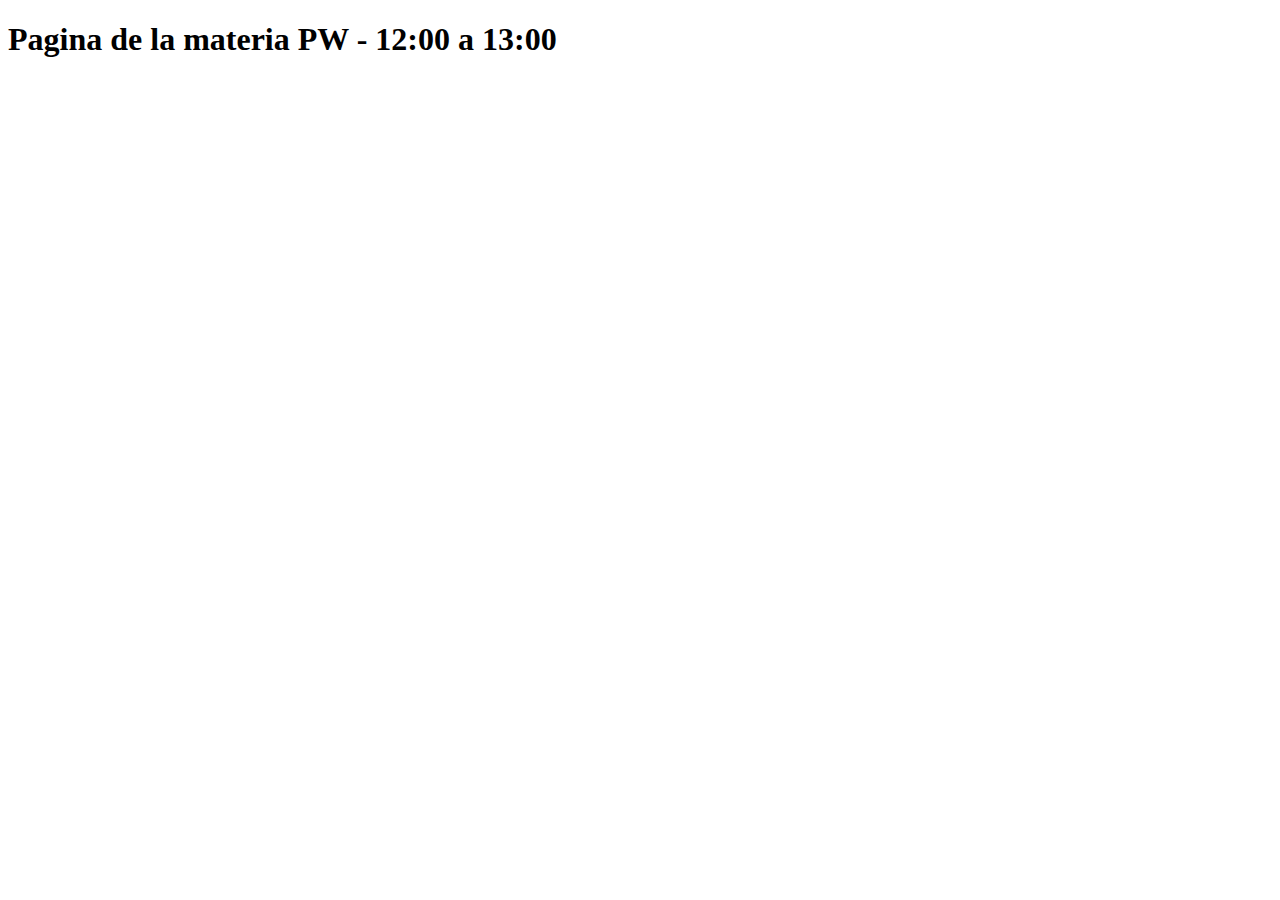
<file: index.html>
<!DOCTYPE html>
<html lang="en">
<head>
    <meta charset="UTF-8">
    <meta name="viewport" content="width=device-width, initial-scale=1.0">
    <title>Pagina HTML del curso</title>
</head>
<body>
    <head>
        <h1>Pagina de la materia PW - 12:00 a 13:00</h1>
    </head>
</body>
</html>
</file>
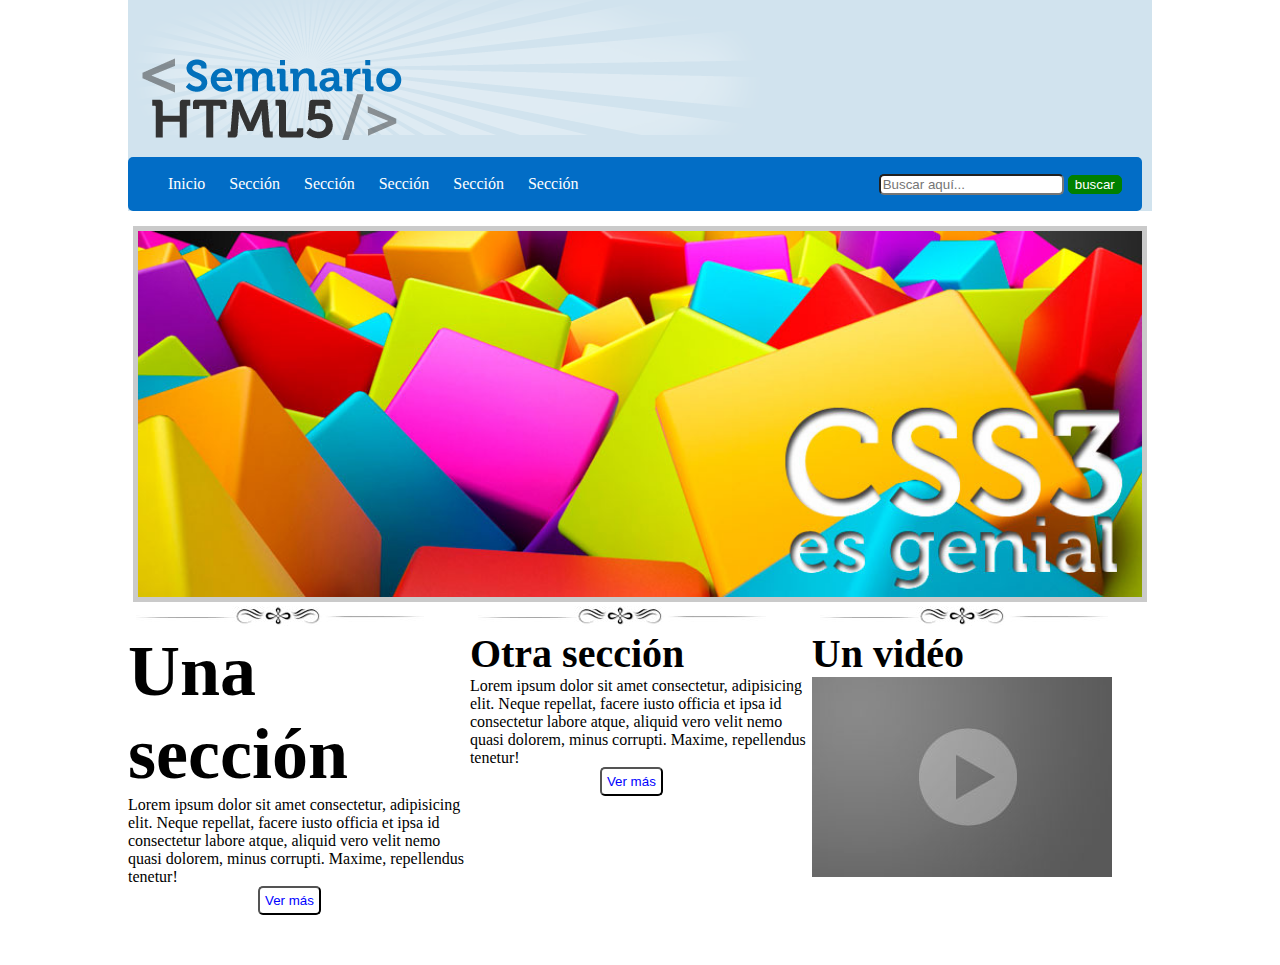
<file: practica01css/index.html>
<!DOCTYPE html>
<html lang="es">
<head>
    <meta charset="UTF-8">
    <meta name="viewport" content="width=device-width, initial-scale=1.0">
    <title>Práctica 01 HTML + CSS</title>
    <link rel="stylesheet" href="css/estilos.css">
</head>
<body>
        <header>
            <img src="./img/resplandor.png">
            <img src="./img/logo.png" alt="logo" id="logo">
            <nav>
                <ul>
                    <li>Inicio</li>
                    <li>Sección</li>
                    <li>Sección</li>
                    <li>Sección</li>
                    <li>Sección</li>
                    <li>Sección</li>
                </ul>
                <form action="#">
                    <input type="text" placeholder="Buscar aquí...">
                    <input type="submit" value="buscar">  
                </form>
            </nav>
        </header>
        <section id="seccion01">
            <article>
                <img src="./img/slide2.jpg">
            </article>
        </section>       
        <section id="seccion02">
            <article>
                <img src="./img/separador.jpg" alt="separador">
                <br>
                <span class="unaSeccion nito">Una sección</span>
                <br>
                <span class="texto">Lorem ipsum dolor sit amet consectetur, adipisicing elit. Neque repellat, facere iusto officia et ipsa id consectetur labore atque, aliquid vero velit nemo quasi dolorem, minus corrupti. Maxime, repellendus tenetur!</span>
                <br>
                <input type="submit" value="Ver más">
            </article>
            <article>
                <img src="./img/separador.jpg" alt="separador">
                <br>
                <span class="otraSeccion nito">Otra sección</span>
                <br>
                <span class="texto">Lorem ipsum dolor sit amet consectetur, adipisicing elit. Neque repellat, facere iusto officia et ipsa id consectetur labore atque, aliquid vero velit nemo quasi dolorem, minus corrupti. Maxime, repellendus tenetur!</span>
                <br>
                <input type="submit" value="Ver más">
            </article>
            <article>
                <img src="./img/separador.jpg" alt="separador">
                <br>
                <span class="otraSeccion nito">Un vidéo</span>
                <br>
                <img src="./img/video.jpg" alt="video">
            </article>
        </section>
</body>
</html>
</file>
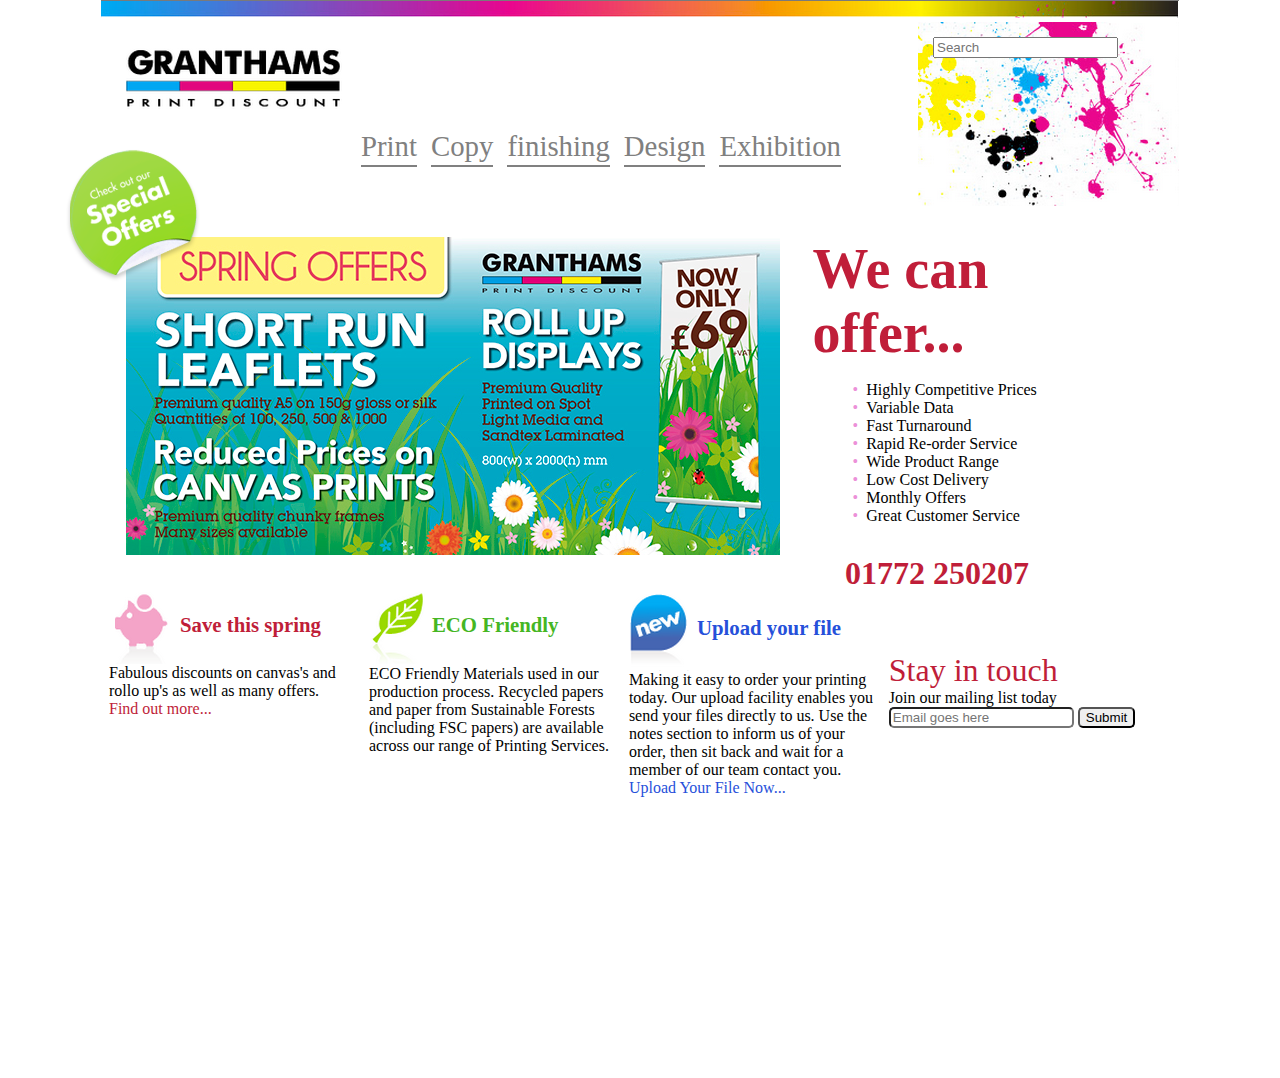
<file: practica02css/index.html>
<!DOCTYPE html>
<html lang="es">
<head>
    <meta charset="UTF-8">
    <title>Práctica 02</title>
    <link rel="stylesheet" href="css/estilos.css">
</head>
<body>
    <header>
        <img src="./img/banner.png">
        <img src="./img/granthams.png" id="logo">
        <img src="./img/paint.png" id="pintura">
        <input type="search" placeholder="Search">
        <nav>
            <ul>
                <li>Print</li>
                <li>Copy</li>
                <li>finishing</li>
                <li>Design</li>
                <li>Exhibition</li>
            </ul>
        </nav>
    </header>
    <section id="seccion01">
        <article id="secc01Art01">
            <img src="./img/slide.jpg" alt="">
        </article>
        <article id="secc01Art02">
            <span class="bigPink nito">We can offer...</span>
            <ul>
                <li>Highly Competitive Prices</li>
				<li>Variable Data</li>
				<li>Fast Turnaround</li>
				<li>Rapid Re-order Service</li>
				<li>Wide Product Range</li>
				<li>Low Cost Delivery</li>
				<li>Monthly Offers</li>
				<li>Great Customer Service</li>
            </ul>
        </article>
        <img src="./img/bg_offer.png" id="oferta">
    </section>
    <section id="seccion02">
        <span class="mediumPink nito">01772 250207</span>
    </section>
    <section id="seccion03">
        <article id="secc03Art01">
            <img src="./img/cerdito.png">
            <span class="littlePink nito">Save this spring</span>
            <br>
            Fabulous discounts on canvas's and rollo up's as well as many offers.
            <br>
            <span class="pinkLetter">Find out more...</span>
        </article>
        <article id="secc03Art02">
            <img src="./img/hoja.png">
            <span class="littleGreen nito">ECO Friendly</span>
            <br>
            <span>ECO Friendly Materials used in our production process.
                Recycled papers and paper from Sustainable Forests (including FSC papers) are available across our range of Printing Services.
            </span>
        </article>
        <article id="secc03Art03">
            <img src="./img/new.png">
            <span class="littleBlue nito">Upload your file</span>
            <br>
            <span>Making it easy to order your printing today. Our upload facility enables you send your files directly to us. Use the notes section to inform us of your order, then sit back and wait for a member of our team contact you.</span>
            <br>
            <span class="blueLetter">Upload Your File Now...</span>
        </article>
        <article id="secc03Art04">
            <span class="mediumPink">Stay in touch</span>
            <br>
            <span>Join our mailing list today</span>
            <br>
            <form>
                <input type="text" placeholder="Email goes here">
                <input type="submit" placeholder="send">
            </form>
        </article>
    </section>
</body>
</html>
</file>
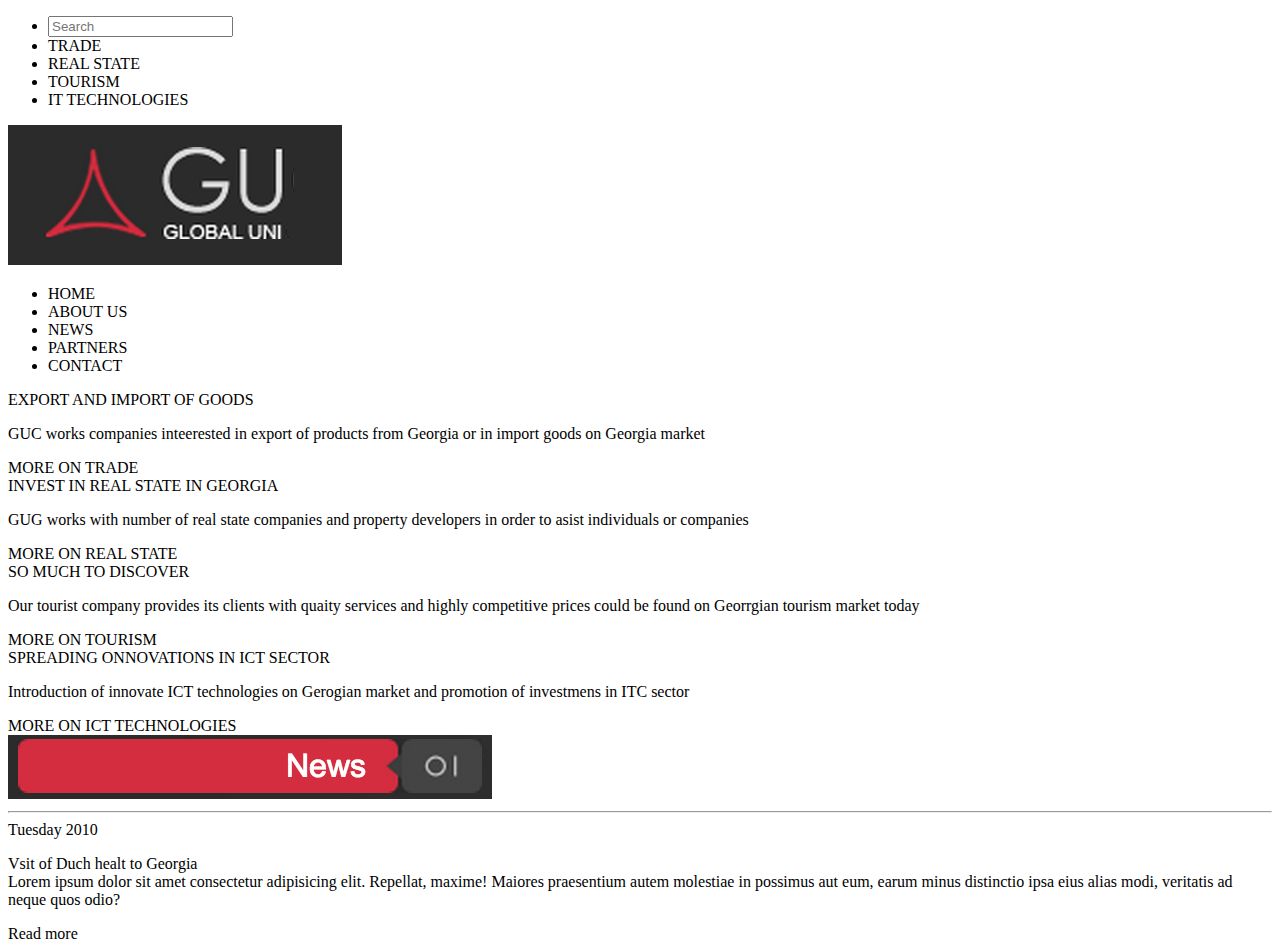
<file: practica03/index.html>
<!DOCTYPE html>
<html lang="es">
<head>
    <meta charset="UTF-8">
    <meta name="viewport" content="width=device-width, initial-scale=1.0">
    <title>Práctica 03</title>
</head>
<body>
    <header>
        <nav>
            <ul>
                <li>
                    <input type="search" placeholder="Search">
                </li>
                <li class="letra-blanca">TRADE</li>
                <li class="letra-blanca">REAL STATE</li>
                <li class="letra-blanca">TOURISM</li>
                <li class="letra-gris">IT TECHNOLOGIES</li>
            </ul>
        </nav>
    </header>
    <section>
        <article>
            <img src="img/gu_logo.png" alt="Logo Gu">
            <ul>
                <li class="letra-blanca tam-menu-lateral">HOME</li>
                <li class="letra-gris">ABOUT US</li>
                <li class="letra-gris">NEWS</li>
                <li class="letra-gris">PARTNERS</li>
                <li class="letra-gris">CONTACT</li>
            </ul>
        </article>
        <article>
            <span class="letra-blanca tam-tarjetas">EXPORT AND IMPORT OF GOODS</span>
            <p></p>
            <span class="letra-blanca">GUC works companies inteerested in export of products from Georgia or in 
                import goods on Georgia market
            </span>
            <p></p>
            <span class="letra-blanca nito">MORE ON TRADE</span>
        </article>
        <article>
            <span class="letra-gris tam-tarjetas">INVEST IN REAL STATE IN GEORGIA</span>
            <p></p>
            <span class="letra-gris">GUG works with number of real state companies and property developers
                in order to asist individuals or companies
            </span>
            <p></p>
            <span class="letra-blanca nito">MORE ON REAL STATE</span>
        </article>
        <article>
            <span class="letra-blanca tam-tarjetas">SO MUCH TO DISCOVER</span>
            <p></p>
            <span class="letra-blanca">
                Our tourist company provides its clients with quaity services and
                highly competitive prices could be found on Georrgian tourism market
                today
            </span>
            <p></p>
            <span class="letra-blanca nito">MORE ON TOURISM</span>
        </article>
        <article>
            <span class="letra-gris tam-tarjetas">SPREADING ONNOVATIONS IN ICT SECTOR</span>
            <p></p>
            <span class="letra-gris">
                Introduction of innovate ICT technologies on Gerogian market and
                promotion of investmens in ITC sector
            </span>
            <p></p>
            <span class="letra-blanca nito">MORE ON ICT TECHNOLOGIES</span>
        </article>
    </section>
    <footer>
        <article>
            <img src="img/news_rojo.png" alt="News">
            <hr>
            <span class="letra-gris">Tuesday 2010</span>
            <p></p>
            <span class="letra-blanca">Vsit of Duch healt to
                Georgia
            </span>
            <br>
            <span class="letra-gris">Lorem ipsum dolor sit amet consectetur adipisicing elit. 
                Repellat, maxime! Maiores praesentium autem molestiae in possimus 
                aut eum, earum minus distinctio ipsa eius alias modi, veritatis ad
                 neque quos odio?
            </span>
            <p></p>
            <span class="letra-blanca">Read more</span>
        </article>
    </footer>
</body>
</html>
</file>
<file: practica01css/css/estilos.css>
body{
    font-size: 16px;  /*1em*/
    margin: 0px auto;
    max-width: 1024px;
}

header{
   background: #d1e3ee; 
}

header nav{
    background: #026dc6;
    padding-top: 2px;
    padding-bottom: 2px;
    padding-left: 0px;
    padding-right: 0px;
    width: 99%;
    margin-top: 0px;
    margin-bottom: 0px;
    margin-left: 0px;
    margin-right: 0px;
    border-radius: 5px;
}

header nav ul li{
    display: inline-block;
    color: white;
    margin-right: 20px;
}

header nav form{
    float: right;
    margin-top: -35px;
    margin-right: 20px;
}

header nav form input{
    border-radius: 5px;
}

header nav form input[type="submit"]{
    background: green;
    color: white;
    border: 1px solid green;
}

#logo{
    margin-top: -150px;
}

#seccion01{
    margin-top: 15px;
}

#seccion01 article{
    text-align: center;
}

#seccion01 article img{
    width: 98%;
    border: 5px solid rgba(150, 150, 150, 0.5);
}

#seccion02{
    margin-bottom: 50px;
}

#seccion02 article{
    width: 33.0%;
    display: inline-block;
    vertical-align: top;
}

#seccion02 article input[type="submit"]{
    background: white;
    border-radius: 5px;
    color: blue;
    margin-left: 130px;
    padding: 5px;
}

.unaSeccion{
    font-size: 4.5em; /*<------- 16px X 4.5*/
}

.nito{
    font-weight: bold;
}

.otraSeccion{
    font-size: 2.5em;
}
</file>
<file: practica02css/css/estilos.css>
body{
	font-size: 16px; /*1em*/
	margin: 0px auto;
	max-width: 1078px;
	min-height: 1078px;
}

#logo{
    margin-left: 25px;
    margin-top: 25px;
}

#pintura{
    float: right;
}

header input{
    margin-right: -200px;
    margin-top: 15px;
    float: right;
}

header nav{
    margin-left: 220px;
}

header nav ul li{
    color: gray;
    border-bottom: 2px solid gray;
    padding-bottom: 2px;
    display: inline-block;
    margin-right: 10px;
    font-size: 1.8em;
}

#oferta{
    position: relative;
    left: -35px;
    top: -410px;
}

#seccion01{
    height: 318px;
    margin-top: 70px;
}

#seccion01 article{
    display: inline-block;
    vertical-align: top; 
}

#secc01Art01{
    margin-left: 25px;
    width: 61%;
}

#secc01Art02{
    margin-left: 25px;
    width: 30%;
}

#secc01Art02 ul{
    list-style: none;
}

#secc01Art02 ul li:before{
    color: rgb(236, 144, 216);
    content: "•";
    padding-right: 8px;
}

#seccion02{
    margin-right: 150px;
    text-align: right;
}

#seccion03 article{
    display: inline-block;
	padding-left: 8px;
	vertical-align: top;
	width: 23%;
}

#seccion03 article img{
        vertical-align: middle;
}
    
#seccion03 article input{
    border-radius: 5px;
}
    
#seccion03 article input[type="button"]{
    background: #8BC500;
    color: white;
}

#secc03Art04{
    padding-top: 60px;
}

.nito{
    font-weight: bold;
}

.bigPink{
    font-size: 3.5em;
    color: rgb(192, 30, 57);
}

.mediumPink{
    font-size: 2em;
    color: rgb(192, 30, 57);
}

.littlePink{
    font-size: 1.3em;
    color: rgb(192, 30, 57);
}

.littleGreen{
    font-size: 1.3em;
    color: rgb(69, 182, 35);
}

.littleBlue{
    font-size: 1.3em;
    color: rgb(38, 80, 218);
}

.blueLetter{
    color: rgb(38, 80, 218);
}

.pinkLetter{
    color: rgb(192, 30, 57);
}
</file>
